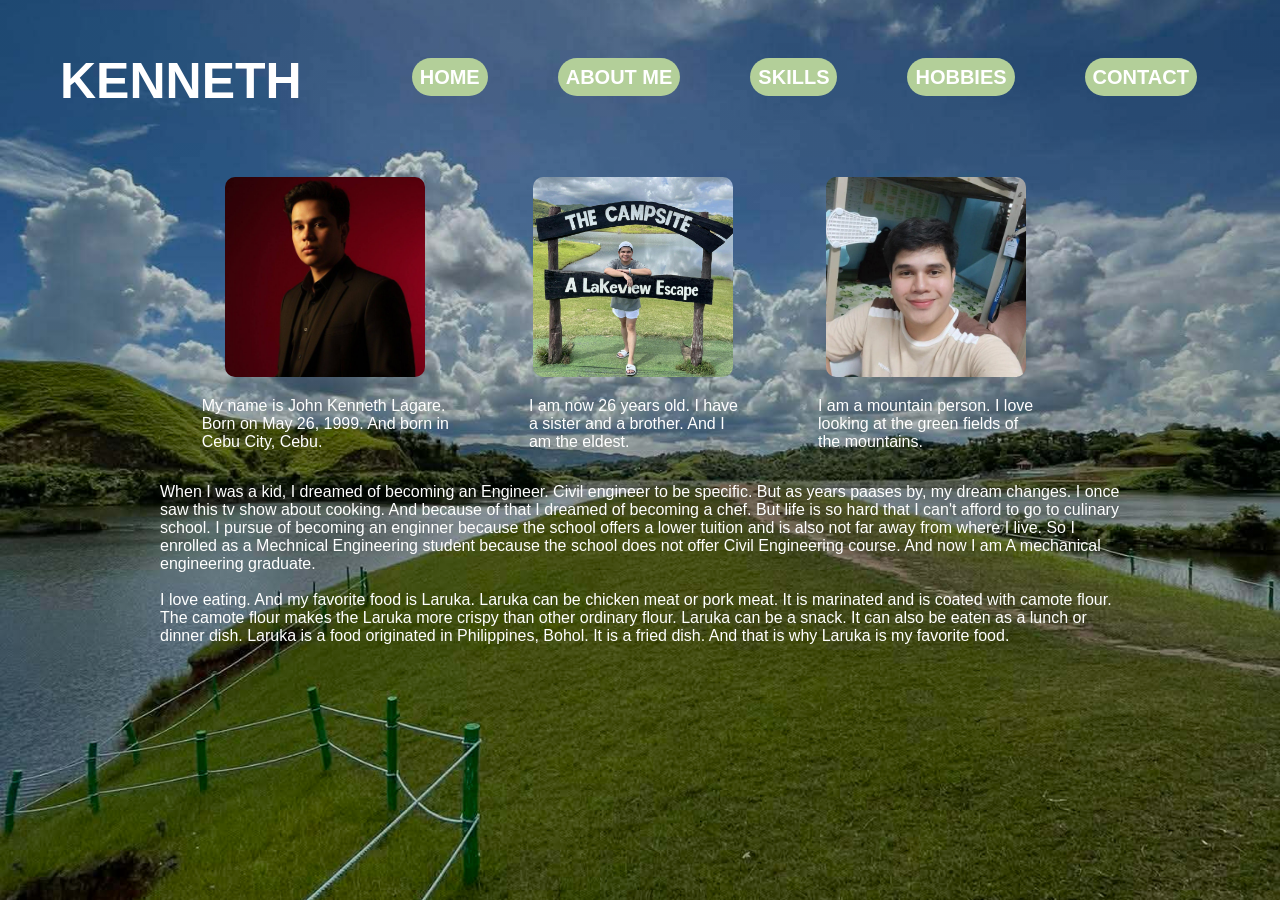
<file: index.html>
<!DOCTYPE html>
<html lang="en">
<head>
	<title>Prtfolio</title>
	<link rel="stylesheet" href="portfolio-css.css">
</head>
<body>
<div class="main">
	<div class="navbar">
		<div class="icon">
			<h2 class="logo">KENNETH</h2>
		</div>

	<div class="menu">
		<ul>
			<li><a href="portfolio-html.html">HOME</a></li>
			<li><a href="aboutme.html">ABOUT ME</a></li>
			<li><a href="skills.html">SKILLS</a></li>
			<li><a href="hobbies.html">HOBBIES</a></li>
			<li><a href="contacts.html">CONTACT</a></li>
		</ul>
	</div>
	</div>


<section class="aboutme" id="aboutme"> 
	<div class="box-container">

		

		<div class="box">
			<div class="image">
				<img src="7.jpg">
			</div>
			<p class="par">My name is John Kenneth Lagare.<br>
				           Born on May 26, 1999. And born in <br>
				           Cebu City, Cebu.

		    </p>
		</div>


		<div class="box">
			<div class="image">
				<img src="6.jpg">
			</div>
			<p class="par">I am now 26 years old. I have<br>
				           a sister and a brother. And I<br>
				           am the eldest.

			</p>
		</div>


		<div class="box">
			<div class="image">
				<img src="9.jpg">
			</div>
			<p class="par">I am a mountain person. I love <br>
			               looking at the green fields of <br>
			               the mountains.  
			</p>
		</div>

    
    </div>
</section>

<div class="content">
	<p class="par">
		 When I was a kid, I dreamed of becoming an Engineer. Civil engineer to be specific. But as years paases by, my dream changes. I once saw this tv show about cooking. And because of that I dreamed of becoming a chef. But life is so hard that I can't afford to go to culinary school. I pursue of becoming an enginner because the school offers a lower tuition and is also not far away from where I live. So I enrolled as a Mechnical Engineering student because the school does not offer Civil Engineering course. And now I am A mechanical engineering graduate.<br><br> 
		 I love eating. And my favorite food is Laruka. Laruka can be chicken meat or pork meat. It is marinated and is coated with camote flour. The camote flour makes the Laruka more crispy than other ordinary flour. Laruka can be a snack. It can also be eaten as a lunch or dinner dish. Laruka is a food originated in Philippines, Bohol. It is a fried dish. And that is why Laruka is my favorite food. 
	</p>
</div>

</div>
</body>
</html>
</file>
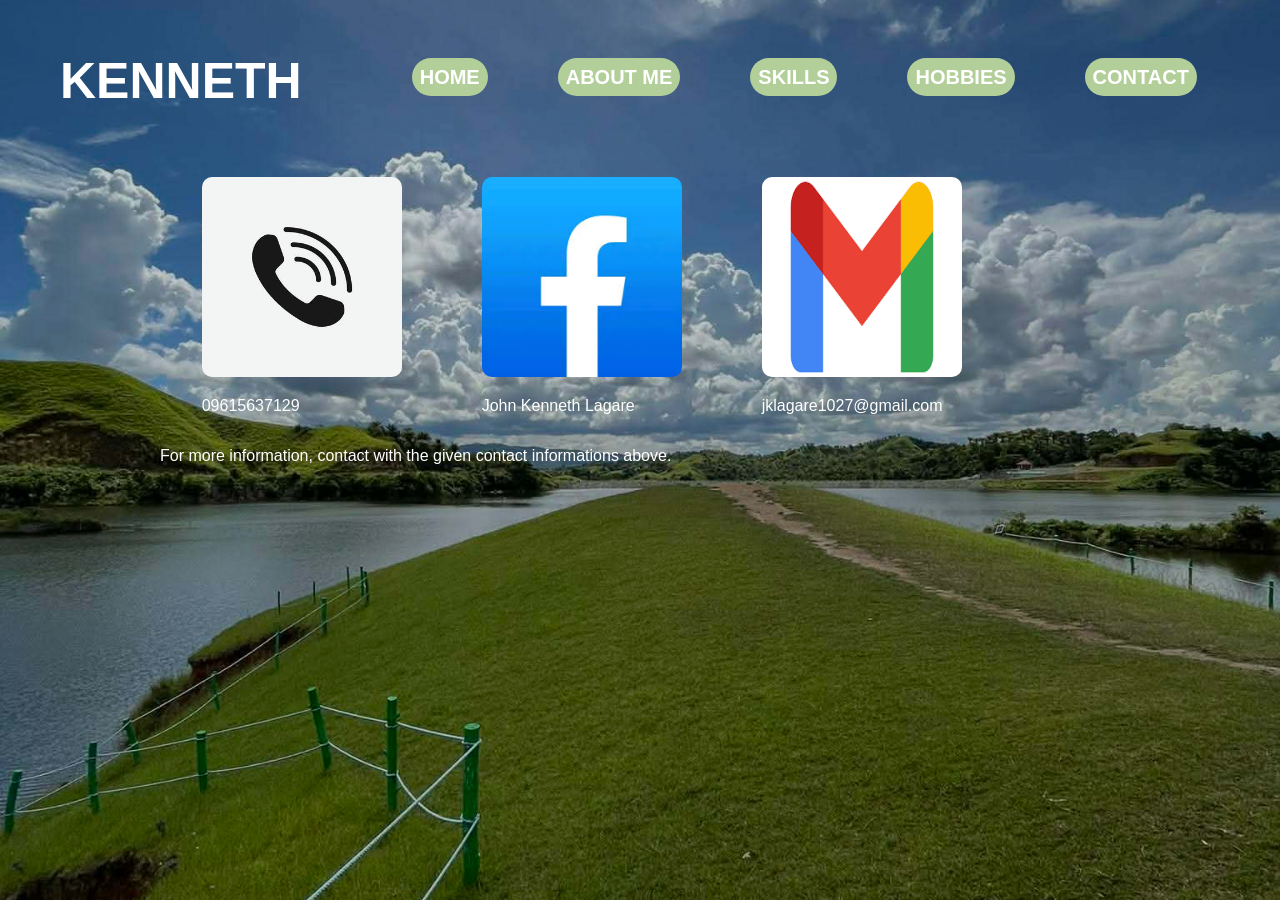
<file: contacts.html>
<!DOCTYPE html>
<html lang="en">
<head>
	<title>Prtfolio</title>
	<link rel="stylesheet" href="portfolio-css.css">
</head>
<body>
<div class="main">
	<div class="navbar">
		<div class="icon">
			<h2 class="logo">KENNETH</h2>
		</div>

	<div class="menu">
		<ul>
			<li><a href="portfolio-html.html">HOME</a></li>
			<li><a href="aboutme.html">ABOUT ME</a></li>
			<li><a href="skills.html">SKILLS</a></li>
			<li><a href="hobbies.html">HOBBIES</a></li>
			<li><a href="contacts.html">CONTACT</a></li>
		</ul>
	</div>
	</div>

<section class="contacts" id="contacts"> 
	<div class="box-container">

		

		<div class="box">
			<div class="image">
				<img src="18.jpg">
			</div>
			<p class="par">09615637129

		    </p>
		</div>


		<div class="box">
			<div class="image">
				<img src="21.jpg">
			</div>
			<p class="par">John Kenneth Lagare

			</p>
		</div>


		<div class="box">
			<div class="image">
				<img src="20.png">
			</div>
			<p class="par">jklagare1027@gmail.com  
			</p>
		</div>

    
    </div>
</section>

<div class="content">
	<p class="par">
		 For more information, contact with the given contact informations above.  
	</p>
</div>

</div>
</body>
</html>
</file>
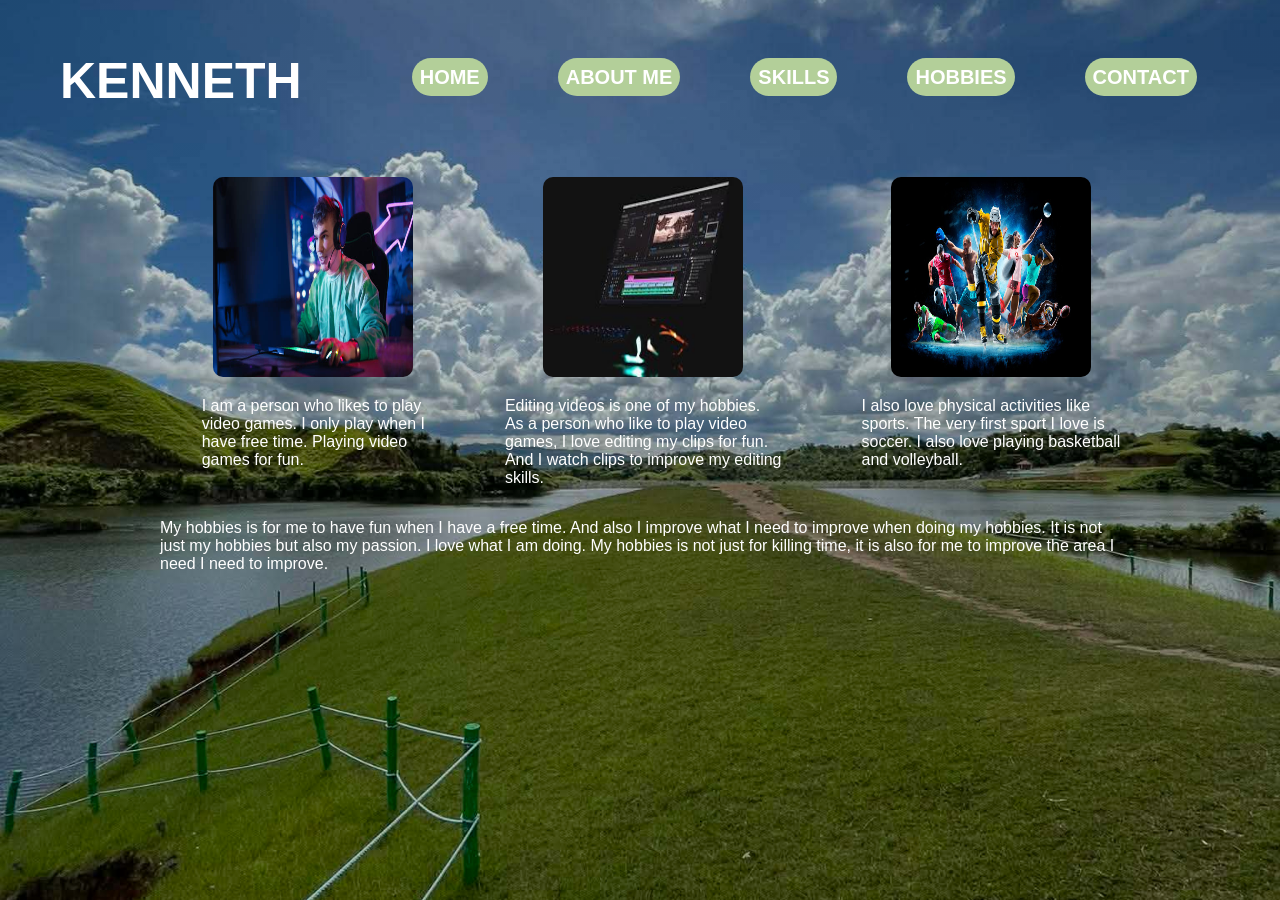
<file: hobbies.html>
<!DOCTYPE html>
<html lang="en">
<head>
	<title>Prtfolio</title>
	<link rel="stylesheet" href="portfolio-css.css">
</head>
<body>
<div class="main">
	<div class="navbar">
		<div class="icon">
			<h2 class="logo">KENNETH</h2>
		</div>

	<div class="menu">
		<ul>
			<li><a href="portfolio-html.html">HOME</a></li>
			<li><a href="aboutme.html">ABOUT ME</a></li>
			<li><a href="skills.html">SKILLS</a></li>
			<li><a href="hobbies.html">HOBBIES</a></li>
			<li><a href="contacts.html">CONTACT</a></li>
		</ul>
	</div>
	</div>

 <section class="hobbies" id="hobbies"> 
	<div class="box-container">

		

		<div class="box">
			<div class="image">
				<img src="12.jpg">
			</div>
			<p class="par">I am a person who likes to play<br>
				           video games. I only play when I<br>
				           have free time. Playing video <br>
				           games for fun.
		    </p>
		</div>


		<div class="box">
			<div class="image">
				<img src="13.jpg">
			</div>
			<p class="par">Editing videos is one of my hobbies.<br>
				           As a person who like to play video <br>
				           games, I love editing my clips for fun.<br>
				           And I watch clips to improve my editing<br>
				           skills.
			</p>
		</div>


		<div class="box">
			<div class="image">
				<img src="14.jpg">
			</div>
			<p class="par">I also love physical activities like<br>
			               sports. The very first sport I love is<br>
			               soccer. I also love playing basketball <br>
			               and volleyball.  
			</p>
		</div>

    
    </div>
</section>

<div class="content">
	<p class="par">
		 My hobbies is for me to have fun when I have a free time. And also I improve what I need to improve when doing my hobbies. It is not just my hobbies but also my passion. I love what I am doing. My hobbies is not just for killing time, it is also for me to improve the area I need I need to improve. 
	</p>
</div>

</div>
</body>
</html>
</file>
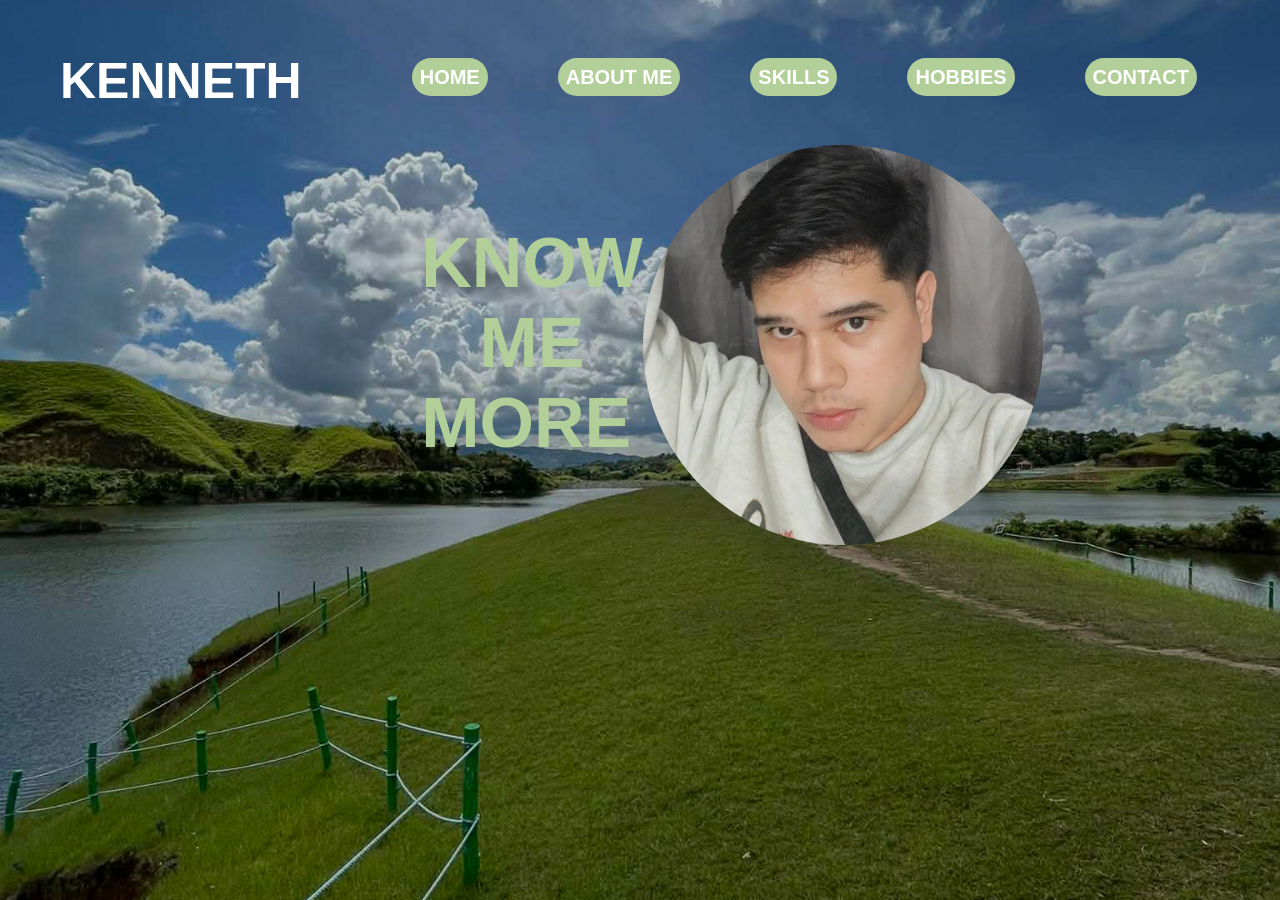
<file: index (4).html>
<!DOCTYPE html>
<html lang="en">
<head>
	<title>Prtfolio</title>
	<link rel="stylesheet" href="portfolio-css.css">
</head>
<body>
<div class="main">
	<div class="navbar">
		<div class="icon">
			<h2 class="logo">KENNETH</h2>
		</div>

	<div class="menu">
		<ul>
			<li><a href="portfolio-html.html">HOME</a></li>
			<li><a href="aboutme.html">ABOUT ME</a></li>
			<li><a href="skills.html">SKILLS</a></li>
			<li><a href="hobbies.html">HOBBIES</a></li>
			<li><a href="contacts.html">CONTACT</a></li>
		</ul>
	</div>
	</div>




<section class="home" id="home"> 
	<div class="box-container">

		<h1></h1>

		<h2>
			&nbsp;KNOW <br>
			&nbsp;&nbsp;&nbsp;&nbsp;ME <br>
			&nbsp;MORE<br>
		</h2>

		<div class="box">
			<div class="image">
				<img src="8.jpg">
			</div>	
		</div>

    
    </div>
</section>







</div>
</body>
</html>
</file>
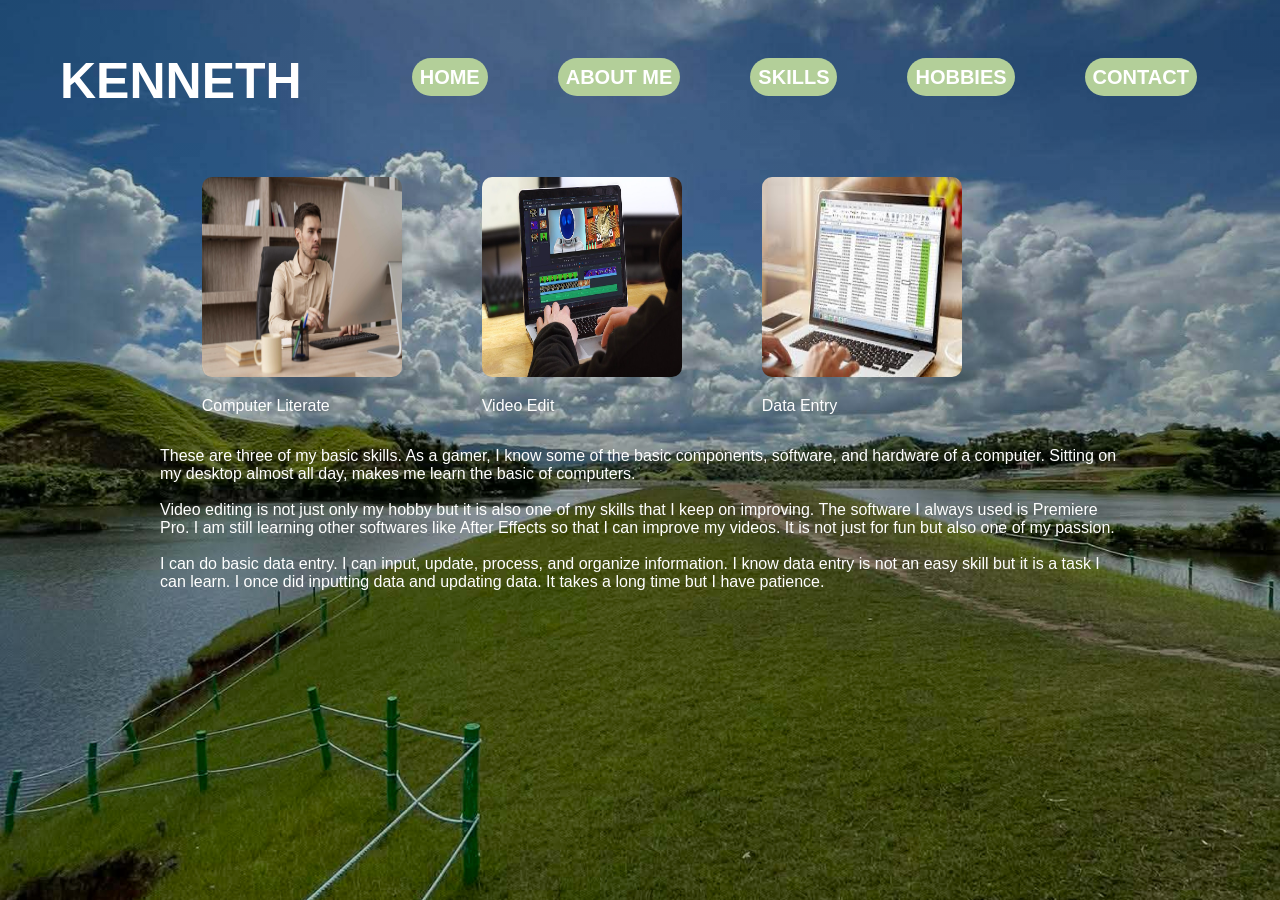
<file: index (5).html>
<!DOCTYPE html>
<html lang="en">
<head>
	<title>Prtfolio</title>
	<link rel="stylesheet" href="portfolio-css.css">
</head>
<body>
<div class="main">
	<div class="navbar">
		<div class="icon">
			<h2 class="logo">KENNETH</h2>
		</div>

	<div class="menu">
		<ul>
			<li><a href="portfolio-html.html">HOME</a></li>
			<li><a href="aboutme.html">ABOUT ME</a></li>
			<li><a href="skills.html">SKILLS</a></li>
			<li><a href="hobbies.html">HOBBIES</a></li>
			<li><a href="contacts.html">CONTACT</a></li>
		</ul>
	</div>
	</div>



<section class="skills" id="skills"> 
	<div class="box-container">

		

		<div class="box">
			<div class="image">
				<img src="15.jpg">
			</div>
			<p class="par">Computer Literate

		    </p>
		</div>


		<div class="box">
			<div class="image">
				<img src="16.jpg">
			</div>
			<p class="par">Video Edit

			</p>
		</div>


		<div class="box">
			<div class="image">
				<img src="17.jpg">
			</div>
			<p class="par">Data Entry  
			</p>
		</div>

    
    </div>
</section>

<div class="content">
	<p class="par">
		 These are three of my basic skills. As a gamer, I know some of the basic components, software, and hardware of a computer. Sitting on my desktop almost all day, makes me learn the basic of computers. <br><br>
		 Video editing is not just only my hobby but it is also one of my skills that I keep on improving. The software I always used is Premiere Pro. I am still learning other softwares like After Effects so that I can improve my videos. It is not just for fun but also one of my passion.<br><br>
		 I can do basic data entry. I can input, update, process, and organize information. I know data entry is not an easy skill but it is a task I can learn. I once did inputting data and updating data. It takes a long time but I have patience. 
	</p>
</div>



</div>
</body>
</html>
</file>
<file: portfolio-css.css>
body{
	width: 100%;
	background: linear-gradient(to top, rgba(0, 0, 0, 0.2)50%, rgba(0, 0, 0, 0.2)50%), url(11.jpg);
	background-position: center;
	background-size: cover;
	margin: 0px;
	height: 100vh;
}

.navbar{
	width: 1200px;
	height: 75px;
	margin: auto;
}

.logo{
	color: #ffffff;
	font-size: 50px;
	font-family: Arial;
	padding-left: 20px;
	float: left;
	padding-top: 10px;
}

.menu{
	width: 900px;
	float: left;
	height: 70px;
}

ul{
	float: left;
	display: flex;
	justify-content: center;
	align-items: center;
}

ul li{
	list-style: none;
	margin-left: 70px;
	margin-top: 50px;
	font-size: 20px;
}

ul li a{
	text-decoration: none;
	color: #ffffff;
	font-family: Arial;
	font-weight: bold;
	transition: 0.1s ease-in-out;
	background-color: #b3cf99;
	border-radius: 20px;
	padding: 8px;
}

ul li a:hover{
	color: #18392b;
}

/*home section here*/

.home .box-container{
	display: flex;
	flex-wrap: wrap;
}

.home .box-container .box .image{
	position: relative;
	left: 100px;
}

.home .box-container .box .image img{
	height: 400px;
	width: 400px;
	margin-top: 70px;
	border-radius: 200px;
}

.home .box-container h2 {
	position: relative;
	left: 100px;
	top: 90px;
	font-family: Arial;
	color: #b3cf99;
	font-size: 70px;
	font-weight: bold;
}

/* about me section here*/

.aboutme .box-container{
	display: flex;
	flex-wrap: wrap;
	gap: 5rem;
}

.aboutme .box-container .box .image{
	position: relative;
	text-align: center;
	padding-top: 2rem;
	left: -100px;
}

.aboutme .box-container .box .image img{
	height: 200px;
	width: 200px;
	margin-top: 70px;
	border-radius: 10px;
}

.box .par{
	position: relative;
	left: -100px;
	font-family: Arial;
}

.par{
	color: #fff;
}

.content .par{
	font-family: Arial;
	padding-left: 10rem;
	padding-right: 10rem;
}

/* Skills sectiion here */

.skills .box-container{
	display: flex;
	flex-wrap: wrap;
	gap: 5rem;
}

.skills .box-container .box .image{
	position: relative;
	text-align: center;
	padding-top: 2rem;
	left: -100px;
}

.skills .box-container .box .image img{
	height: 200px;
	width: 200px;
	margin-top: 70px;
	border-radius: 10px;
}

/*hobbies section here*/
.hobbies .box-container{
	display: flex;
	flex-wrap: wrap;
	gap: 5rem;
}

.hobbies .box-container .box .image{
	position: relative;
	text-align: center;
	padding-top: 2rem;
	left: -100px;
}

.hobbies .box-container .box .image img{
	height: 200px;
	width: 200px;
	margin-top: 70px;
	border-radius: 10px;
}





.contacts .box-container{
	display: flex;
	flex-wrap: wrap;
	gap: 5rem;
}

.contacts .box-container .box .image{
	position: relative;
	text-align: center;
	padding-top: 2rem;
	left: -100px;
}

.contacts .box-container .box .image img{
	height: 200px;
	width: 200px;
	margin-top: 70px;
	border-radius: 10px;
}
</file>
